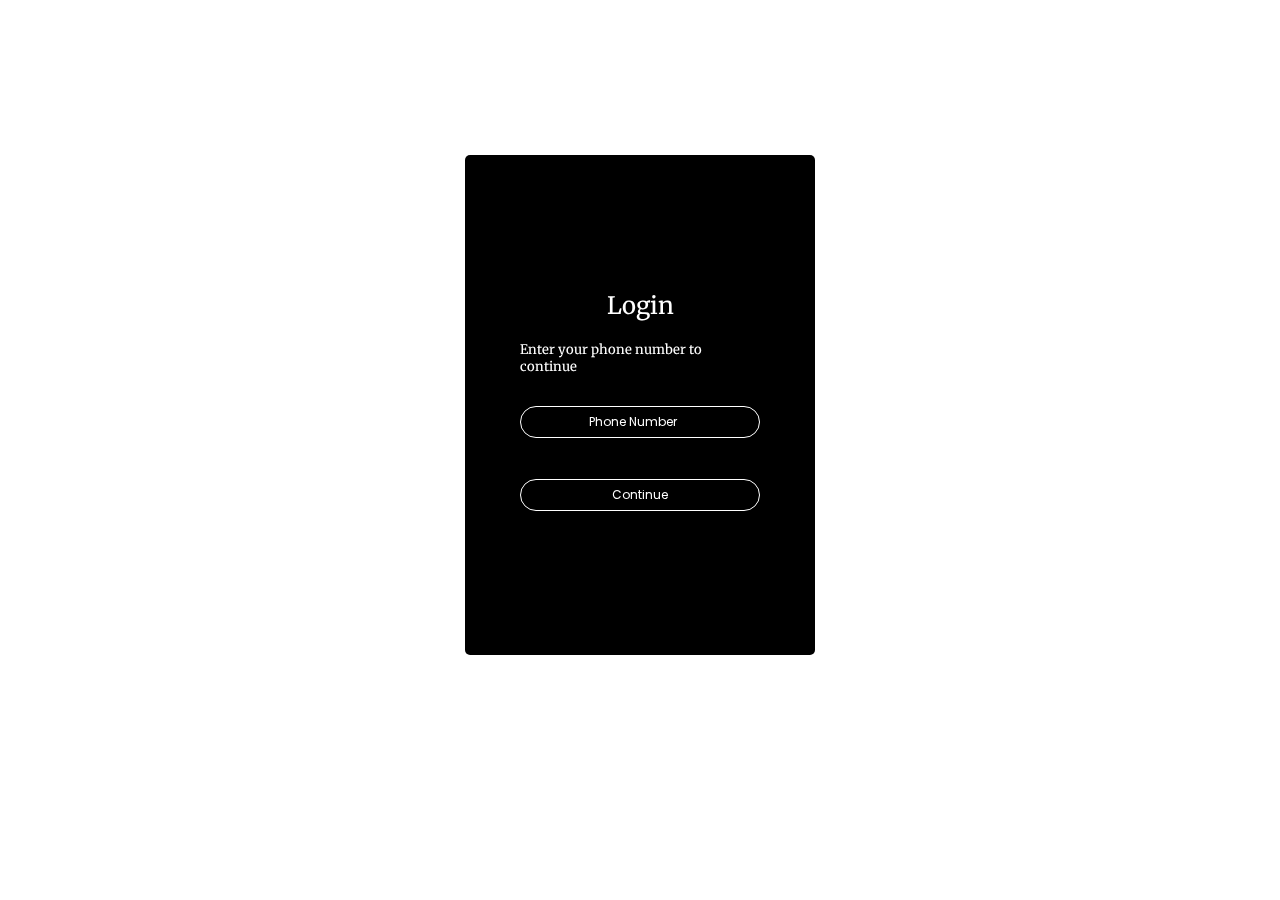
<file: registration.html>
<!DOCTYPE html>
<html lang="en">

<head>
    <meta charset="UTF-8">
    <meta http-equiv="X-UA-Compatible" content="IE=edge">
    <meta name="viewport" content="width=device-width, initial-scale=1.0">
    <title>Registartion</title>
    <link rel="stylesheet" href="style.css">
    <style>
        .log {
            width: 100%;
            height: 90vh;
            font-family: sans-serif;
            background: white;
            color: #fff;
            display: flex;
            align-items: center;
            justify-content: center;

        }

        .card {
            width: 350px;
            height: 500px;
            border-radius: 5px;
            perspective: 1000px;
            }

        .inner-box {
            position: relative;
            width: 100%;
            height: 100%;
            transform-style: preserve-3d;
            transition: transform 1s;
        }

        .card-front,
        .card-back {
            position: absolute;
            width: 100%;
            height: 100%;
            background-position: center;
            background-size: cover;
            border-radius: 5px;
            background-color: black;
            padding: 55px;
            box-sizing: border-box;
            backface-visibility: hidden;
            display: flex;
            flex-direction: column;
            align-items: center;
            justify-content: center;

        }

        .card-back {
            transform: rotateY(180deg);
        }

        .card h2 {
            font-weight: normal;
            font-size: 24px;
            text-align: center;
            margin-bottom: 20px;
            color: #fff;
        }

        .input-box {
            width: 100%;
            background: transparent;
            border: 1px solid #fff;
            margin: 6px 0;
            height: 32px;
            border-radius: 20px;
            padding: 0 10px;
            box-sizing: border-box;
            outline: none;
            text-align: center;
            color: #fff;
        }

        ::placeholder {
            color: #fff;
            font-size: 12px;
        }

        button {
            width: 100%;
            background-color: transparent;
            border: 1px solid #fff;
            margin: 35px 0 10px;
            height: 32px;
            font-size: 12px;
            border-radius: 20px;
            padding: 0 10px;
            box-sizing: border-box;
            outline: none;
            color: #fff;
            cursor: pointer;
        }

        .submit-btn {
            position: relative;

        }

        span {
            font-size: 13px;
            margin-left: 10px;
        }

        .card a {
            color: #fff;
            text-decoration: none;
            display: block;
            text-align: center;
            font-size: 13px;
            margin-top: 8px;
        }
    </style>
</head>

<body>
    <!-- Navigation -->

    <div class="log">
        <div class="card">
            <div class="inner-box" id="card">
                <div class="card-front">
                    <h2>Login</h2>
                    <h5>Enter your phone number to continue</h5>
                    <br>
                    <form action="">
                        <input type="number" class="input-box" placeholder="Phone Number" required>
                        <button type="submit" class="submit-btn" onclick="openRegister()">Continue</button>
                    </form>
                </div>
                <div class="card-back">
                    <h5>Please enter the verification code</h5>
                    <br>
                    <form action="">
                        <input id="partitioned" type="text" class="input-box" placeholder="" maxlength="6" required> 
                        <button type="submit" class="submit-btn">Verify</button>
                    </form>
                </div>
            </div>
        </div>
    </div>

    <script>

        var card = document.getElementById("card")

        function openRegister() {
            card.style.transform = "rotateY(-180deg)";
        }
        function openLogin() {
            card.style.transform = "rotateY(0deg)";
        }
    </script>
</body>

</html>
</file>
<file: style.css>
@import url('https://fonts.googleapis.com/css2?family=Poppins:wght@500;600&family=Raleway:wght@400;500;600&display=swap');
@import url('https://fonts.googleapis.com/css2?family=Montserrat:wght@500&display=swap');
@import url('https://fonts.googleapis.com/css2?family=Merriweather:wght@300&display=swap');


* {
    margin: 0;
    padding: 0;
    box-sizing: border-box;
    font-family: Poppins;

}

h1 {
    font-size: 2.5rem;
    font-weight: 700;
    color: black;
}

h2 {
    font-size: 1.8rem;
    font-weight: 400;
    color: #222;
    font-family: 'Merriweather', serif;
}

h3 {
    font-size: 2rem;
    font-weight: 400;
    color: #222;
    font-family: 'Merriweather', serif;
}

span {
    font-family: 'Merriweather', serif;

}

li {
    font-family: 'Merriweather', serif;
}

a {
    font-family: 'Merriweather', serif;
}

h4 {
    font-size: 1.1rem;
    font-weight: 800;
    font-size: 16px;
    font-family: 'Merriweather', serif;
}

h5 {
    font-size: 13px;
    font-weight: 400;
    font-family: 'Merriweather', serif;
}

h6 {
    color: #d8d8d8;
}

p {
    font-size: 14px;
    font-weight: 400;
    color: #000;
    font-family: 'Merriweather', serif;
}

.section-p1 {
    padding: 40px 80px;
}

.container {
    max-width: 1330px;
}

hr {
    width: 30px;
    height: 2px;
    background-color: black;
}



/*************** Navbar ****************/


#header {
    display: flex;
    align-items: center;
    justify-content: space-between;
    padding: 0px 80px;
    background: white;
    box-shadow: 0 5px 15px rgba(0, 0, 0, 0.06);
    z-index: 999;
    position: sticky;
    top: 0;
    left: 0;
}

#navbar {
    display: flex;
    align-items: center;
    justify-content: space-between;
    padding-top: 10px;
}

#navbar li {
    list-style: none;
    padding: 3px 20px;
    position: relative;
}

#navbar li a {
    text-decoration: none;
    font-size: 16px;
    font-weight: 600;
    color: #212120;
    transition: .5s ease-in-out;
}

#navbar li a:hover,
#navbar li a.active {
    color: #933B1E;
}


#mobile {
    display: none;
    align-items: center;

}

#close {
    display: none;
}

li a,
.dropbtn {
    display: inline-block;
    color: aliceblue;
    text-align: center;

    text-decoration: none;
}

li.dropdown {
    display: inline-block;
}

.logo {
    width: 15%;
    height: 100%;
    background-size: cover;

}

.dropdown-content {
    display: none;
    position: absolute;
    background-color: aliceblue;
    min-width: 160px;
    min-height: 110px;
    padding-top: 6px;
    box-shadow: 0px 8px 16px 0px rgba(0, 0, 0, 0.2);
    z-index: 1;

}

.dropdown-content a {
    color: black;
    padding: 12px 16px;
    text-decoration: none;
    display: block;
    text-align: left;
}

.dropdown-content a:hover {
    background-color: white;
}

.dropdown:hover .dropdown-content {
    display: block;
}


@media (max-width:799px) {
    #header {
        padding: 13px 30px;
    }

    #navbar {
        display: flex;
        flex-direction: column;
        align-items: flex-start;
        justify-content: flex-start;
        padding-top: 10px;
        position: fixed;
        top: 0;
        right: -300px;
        height: 100vh;
        width: 300px;
        background-color: white;
        box-shadow: 0 40px 60px rgba(0, 0, 0, 0.01);
        padding: 80px 0 0 10px;
        transition: 0.3s;
    }

    #navbar.active {
        right: 0px;
    }

    #navbar li {
        margin-bottom: 25px;
    }

    #mobile {
        display: flex;
        align-items: center;
    }

    #mobile a i {
        color: #000;
        font-size: 24px;
        padding-right: 10px;
    }

    #close {
        display: initial;
        position: absolute;
        top: 30px;
        left: 30px;
        color: #222;
        font-size: 24px;
    }

    #lg-bg {
        display: none;
    }

    .logo {
        width: 38%;
        height: 100%;
        background-size: cover;

    }
}


/******** Home ************/
#hero {
    background-image: url(img/hero.png);
    background-size: cover;
    width: 100%;
    height: 87vh;
}

.main {
    width: 100%;
    height: 83vh;
    display: flex;
    flex-direction: row;
}

.sect-1 {
    width: 32%;
    height: 100vh;
    display: flex;
    flex-direction: column;
    justify-content: center;

}

.sect-1 h1 {
    font-family: 'Merriweather', serif;
    color: white;
    font-size: 60px;
    font-weight: lighter;

}

.sect-1 p {
    color: white;
    font-family: 'Merriweather', serif;
    font-size: 20px;

}

.sect-1 p span {
    display: none;
}

#hero button {
    background-color: black;
    width: fit-content;
    border: none;
    color: white;
    padding: 9px 30px;
    text-align: center;
    
    display: inline-block;
    font-size: 0.9rem;
    font-weight: 700;
    margin: 4px 2px;
    cursor: pointer;
    border-radius: 5px;
    text-transform: uppercase;
    outline: none;
}


.whats-app {
    position: fixed;
    display: flex;
    align-items: center;
    justify-content: center;
    width: 50px;
    height: 50px;
    bottom: 40px;
    background-color: black;
    color: white;
    border-radius: 50px;
    font-size: 30px;
    right: 15px;
    z-index: 100;
}



.my-float {
    margin-top: 10px;
}

.marq {
    background-color: black;
    color: white;
    font-family: 'Cardo', serif;
    font-weight: 100;
}

@media screen and (max-width: 821px) {


    .main {
        width: 100%;
        display: flex;
        justify-content: center;
        align-items: center;
    }

    .sect-1 {
        text-align: center;
        align-items: center;
        justify-content: flex-end;
        width: 80%;
        height: auto;
        padding: inherit;
    }

    .sect-1 h1 {
        font-family: 'Merriweather', serif;
        color: white;
        font-size: large;
        font-weight: 400;
        font-size: 35px;

    }

    .sect-1 p {
        color: white;
        font-family: 'Merriweather', serif;
        text-align: center;
        font-size: 15px;

    }

    .sect-1 p span {
        display: none;


    }
}

@media screen and (max-width: 380px) {
    .sect-1 h1 {
        font-family: 'Merriweather', serif;
        color: white;
        font-size: large;
        font-weight: 400;
        font-size: 35px;

    }

    .sect-1 p {
        color: white;
        font-family: 'Merriweather', serif;
        font-size: 15px;
    }

    .sect-1 p span {
        display: none;
    }
}

/***** Home End *****/

/*** New Offer Explore ****/

#new {
    display: flex;
    flex-direction: row;
    flex-wrap: wrap;

}

#new .one img {
    width: 100%;
    height: 100%;
    background-position: center center;
    background-repeat: no-repeat;
    background-size: cover;
    position: relative;
}

#new .one .details {
    position: absolute;
    width: 100%;
    height: 100%;
    top: 0;
    left: 0;
    transition: 0.3s ease;

}

#new .one:hover .details {

    background-color: rgb(0, 0, 0, 0.3);
}

#new .one .details h2 {
    color: white;
}

#new .one .details button {
    cursor: pointer;
    display: inline-block;
    font-size: 14px;
    font-weight: 500;
    color: white;
    background: none;
    text-transform: uppercase;
    border-bottom: 1px solid white;
    padding: 2.5px;
    transform: translateY(70px);
    transition: 0.3s ease;
    outline: none;
}

#new .one .details button:hover {
    color: #ffffff;
    border-bottom: 1px solid #ffffff;
}

#new .one:nth-child(1) .details {
    display: flex;
    justify-content: center;
    flex-direction: column;
    align-items: center;
    text-align: start;
}

#new .one:nth-child(2) .details {
    display: flex;
    justify-content: center;
    flex-direction: column;
    align-items: center;
    text-align: center;
}

#new .one:nth-child(3) .details {
    display: flex;
    justify-content: center;
    flex-direction: column;
    align-items: center;
    text-align: end;
}

/*** New Offer Explore End ***/



/******* Product *******/

.product {

    margin-bottom: 2rem;
}

.product img {
    border-radius: 0;
    transition: 0.3s all;

}

.product:hover img {
    -webkit-transform: scaleX(-1);
    -moz-transform: scaleX(-1);
    -o-transform: scaleX(-1);
    transform: scaleX(-1);
    transform: 0.4s all line;

}

.product .buy-button {
    background-color: black;
    width: max-content;
    border: none;
    color: white;
    padding: 9px 30px;
    text-align: center;
    text-decoration: none;
    display: inline-block;
    font-size: 0.7rem;
    font-weight: 700;
    margin: 4px 2px;
    cursor: pointer;
    text-transform: uppercase;
    outline: none;


}


/*** Footer ****/

footer {
    background-color: #fff;
}

footer h5 {
    color: #212120;
    font-weight: 700;
    font-size: 1.0rem;
}

footer h6 {
    color: #212120;
    font-weight: 500;
    font-size: medium;
}

footer li {
    padding-bottom: 4px;

}

footer li a {
    font-size: 0.6rem;
    color: #999;
    text-decoration: none;
}

footer li a:hover {
    font-size: 0.8rem;
    color: #d8d8d8;
    text-decoration: none;
}

footer p {
    color: #999;
    font-size: 0.6rem;
}

footer .icon i {
    color: black;
    display: inline-block;
    text-align: center;
    line-height: 38px;
    transition: 0.3s ease;
    margin: 0 5px;
    cursor: pointer;
}

.fa-whatsapp {
    text-decoration: none;
    color: white;
}

.fa-whatsapp:hover {
    text-decoration: none;
    color: #000;
}

footer .copyright {
    width: 100%;
    display: flex;
}


/*** Footer End ****/

/*******  News Letter ********/

.newsletter_container {
    background-color: #212120;
    align-items: center;
    padding: 30px 15px;

    color: white;


    text-align: center;
}

.newsletter_title {
    padding: 20px;
    font-size: 25px;
    margin-bottom: 10px;
    color: white;

}

.newsletter_discription {
    margin-bottom: 45px;
    color: white;

}

.newsletter_subscribe {
    display: flex;
    column-gap: .5rem;
    background-color: #212120;
    padding: .5rem;


}

.newsletter_input {
    outline: none;
    border: none;
    width: 90%;
    height: 50px;
    font-size: 15px;
    display: flex;
    justify-content: baseline;

}

.newsletter::placeholder {
    color: darkblue;
    font-family: 'Franklin Gothic Medium', 'Arial Narrow', Arial, sans-serif;
    font-size: 156px;
    font-weight: bold;

}

.news-button {
    height: 50px;
    background-color: black;
    border: none;
    color: white;
    padding: 15px 32px;
    text-align: center;
    display: inline-block;
    justify-content: baseline;
    font-size: 0.8rem;
    font-weight: 700;
    margin: 0px 2px;
    cursor: pointer;
    border-radius: 0;
    text-transform: uppercase;
    outline: none;
    text-decoration: none;
}

.news-button:hover {
    text-decoration: none;
}



/*******  News Letter End********/


/* media query */

@media screen and (min-width: 1024px) {
    .newsletter_subscribe {
        width: 400px;
        display: inline-flex;
    }

    .newsletter_container {
        height: 265px;
    }


}




/**** About Page ****/


.prow {
    display: flex;
    justify-content: center;
    -ms-flex-wrap: wrap;
    flex-wrap: wrap;
    margin-right: -15px;
    margin-left: -15px;
}

@media screen and (max-width: 821px) {
    .about-details {
        text-align: center;
    }

    .about-details .line {
        margin-left: 145px;
    }
}

/****** single product ********/
.sproduct {
    margin-top: 60px;
}


.small-img-group {
    display: flex;
    justify-content: space-between;
}

.small-img-col {
    flex-basis: 24%;

}

.small-img-col img {
    width: 100%;
    cursor: pointer;
}


.sproduct select {
    display: block;
    padding: 5px 10px;
    height: 49px;
    font-weight: 600;
    border-color: dimgrey;
    border-radius: 2px;
    cursor: pointer;
}

.sproduct input {
    width: 50px;
    height: 49px;
    padding-left: 10px;
    font-size: 16px;
    margin-right: 10px;
    font-weight: 600;

}

.sproduct input:focus {
    outline: none;

}

.colour-select div {
    background-color: #333;
    width: 30px;
    height: 30px;
    border-radius: 50%;
    margin-right: 10px;

}

.colour-select {
    display: flex;
    margin-top: 20px;
    margin-bottom: 20px;
    cursor: pointer;

}

.colour-select #red {
    background-color: red;
}

.colour-select #blue {
    background-color: blue;

}

.colour-select #black {
    background-color: black;

}

.buy-button {
    background-color: black;
    opacity: 1;
    transition: 0.3s ease;
    max-width: max-content;
    border: none;
    color: white;
    padding: 15px 27px;
    text-align: center;
    text-decoration: none;
    display: inline-block;
    font-size: 0.8rem;
    font-weight: 700;
    margin: 4px 2px;
    cursor: pointer;
    border-radius: 0;
    text-transform: uppercase;
    outline: none;
}

.dis {
    display: inline;
}


/************ contact ***************/


#contact {
    min-height: 100vh;
    width: 100%;
    background-color: black;
    display: flex;
    align-items: center;
    justify-content: center;
}

.container-r {

    width: 85%;
    background: #fff;
    border-radius: 6px;
    padding: 20px 60px 30px 40px;

}

.container-r .content {
    display: flex;
    align-items: center;
    justify-content: space-between;
}

.container-r .content .left-side {
    width: 25%;
    height: 100%;
    display: flex;
    flex-direction: column;
    align-items: center;
    justify-content: center;
    margin-top: 15px;
    position: relative;
}

.content .left-side::before {
    content: '';
    position: absolute;
    height: 70%;
    width: 2px;
    right: -15px;
    top: 50%;
    transform: translateY(-50%);
    background: #afafb6;
}

.content .left-side .details {
    margin: 14px;
    text-align: center;
}

.content .left-side .details i {
    font-size: 30px;
    color: black;
    margin-bottom: 10px;
}

.content .left-side .details .topic {
    font-size: 18px;
    font-weight: 500;
}

.content .left-side .details .text-one,
.content .left-side .details .text-two {
    font-size: 14px;
    color: #afafb6;
}


.container-r .content .right-side {
    width: 75%;
    margin-left: 75px;
}

.content .right-side .topic-text {
    font-size: 23px;
    font-weight: 600;
    color: black;
}

.right-side .input-box {
    height: 50px;
    width: 100%;
    margin: 12px 0;
}

.right-side .input-box input,
.right-side .input-box textarea {
    height: 100%;
    width: 100%;
    border: none;
    outline: none;
    font-size: 16px;
    background: #F0F1F8;
    border-radius: 6px;
    padding: 0 15px;
    resize: none;
}

.right-side .message-box {
    min-height: 110px;
}

.right-side .input-box textarea {
    padding-top: 6px;
}

.right-side .button {
    display: inline-block;
    margin-top: 12px;
}

.right-side .button input[type="button"] {
    color: #fff;
    font-size: 18px;
    outline: none;
    border: none;
    padding: 8px 16px;
    border-radius: 6px;
    background: black;
    cursor: pointer;
    transition: all 0.3s ease;
}

.button input[type="button"]:hover {
    background: black;
}

@media (max-width: 950px) {
    .container-r {
        width: 90%;
        padding: 30px 40px 40px 35px;
    }

    .container .content .right-side {
        width: 75%;
        margin-left: 55px;
    }
}

@media (max-width: 820px) {
    .container-r {
        margin: 90px 0;
        height: 100%;
    }

    .container-r .content {
        flex-direction: column-reverse;
    }

    .container-r .content .left-side {
        width: 100%;
        flex-direction: row;
        margin-top: 40px;
        justify-content: center;
        flex-wrap: wrap;
    }

    .container-r .content .left-side::before {
        display: none;
    }

    .container-r .content .right-side {
        width: 100%;
        margin-left: 0;
    }




}



/**** Contact Page End ****/




/************* cart-page ***************/


#cart {
    overflow-x: auto;
}

.cart-bags {
    font-size: 34px;

}

#cart {
    padding-top: 15px;
}

#cart table {
    width: 100%;
    border-collapse: collapse;
    table-layout: fixed;
    white-space: nowrap;

}

#cart table img {
    width: 70px;
}

#cart table td:nth-child(1) {
    width: 100px;
    text-align: center;



}

#cart table td:nth-child(2) {
    width: 150px;
    text-align: center;

}

#cart table td:nth-child(3) {
    width: 250px;
    text-align: center;

}

#cart table td:nth-child(4),
#cart table td:nth-child(5),
#cart table td:nth-child(6) {
    width: 150px;
    text-align: center;

}

#cart table td:nth-child(5) input {
    width: 70px;
    padding: 10px 5px 10px 15px;
}

#cart table thead {
    border: 1px solid #e2e9e1;
    border-left: none;
    border-right: none;
}

#cart table thead td {
    font-weight: 700;
    text-transform: uppercase;
    font-size: 13px;
    padding: 18px 0;
}

#cart table tbody tr td {
    padding-top: 15px;

}

#cart table tbody td {
    font-size: 13px;
    font-weight: 400;
}

#cart-add {

    display: flex;
    flex-wrap: wrap;
    justify-content: space-between;
    margin-top: 40px;
}

#coupon {
    width: 50%;
    margin-bottom: 50px;
}

#coupon h3,
#subtotal h3 {
    padding-bottom: 30px;
}

#coupon input {
    padding: 10px 20px;
    outline: none;
    width: 60%;
    margin-right: 10px;
    border: 1px solid #e2e9e1;
}

#subtotal {
    width: 50%;
    margin-bottom: 30px;
    border: 1px solid #e2e9e1;
    padding: 30px;
}

#subtotal table {
    border-collapse: collapse;
    width: 100%;
    margin-bottom: 20px;

}

#subtotal table td {
    width: 50%;
    border: 1px solid #e2e9e1;
    padding: 10px;
    font-size: 13px;
}


@media (max-width:799px) {
    #cart-add {
        flex-direction: column;
    }

    #coupon {
        width: 100%;

    }

    #subtotal {
        width: 100%;
        padding: 20px;
    }
}


/******* cart End ********/

/***** registration *****/




/***** registration End *****/
</file>
